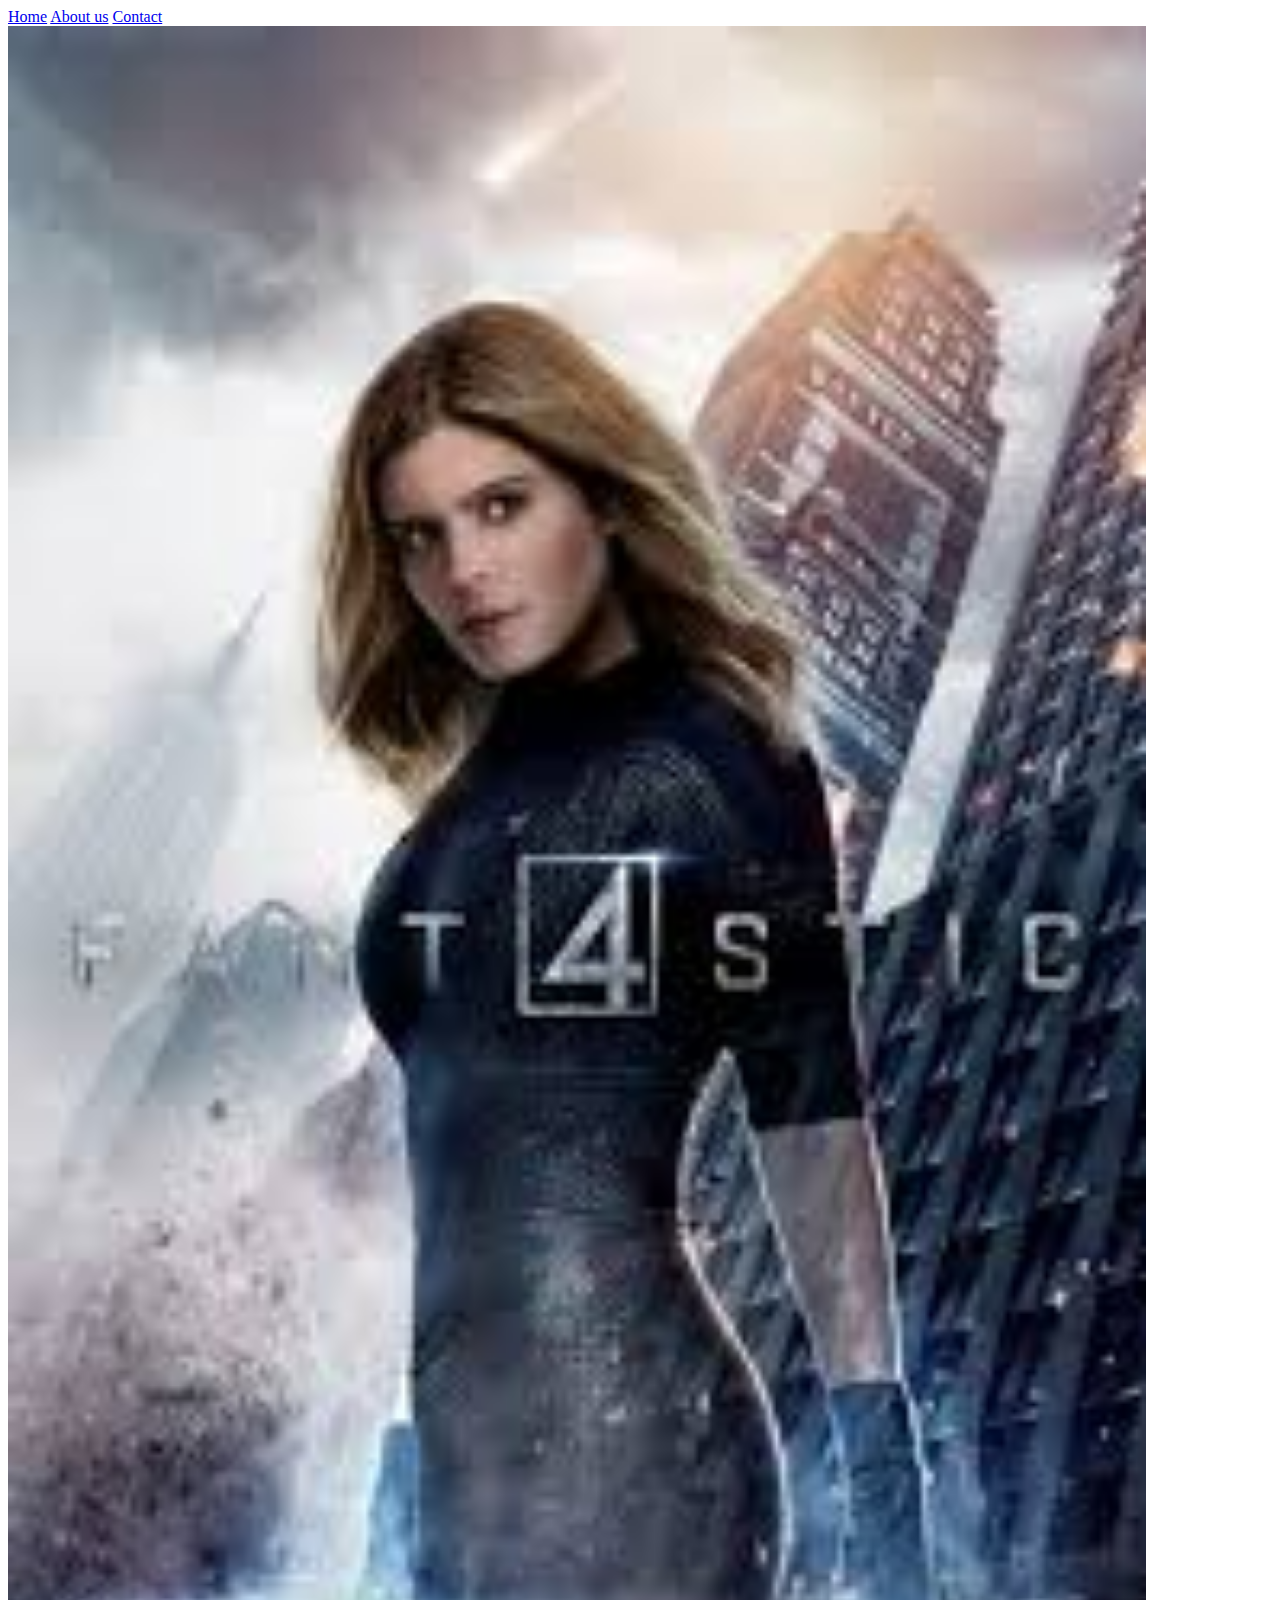
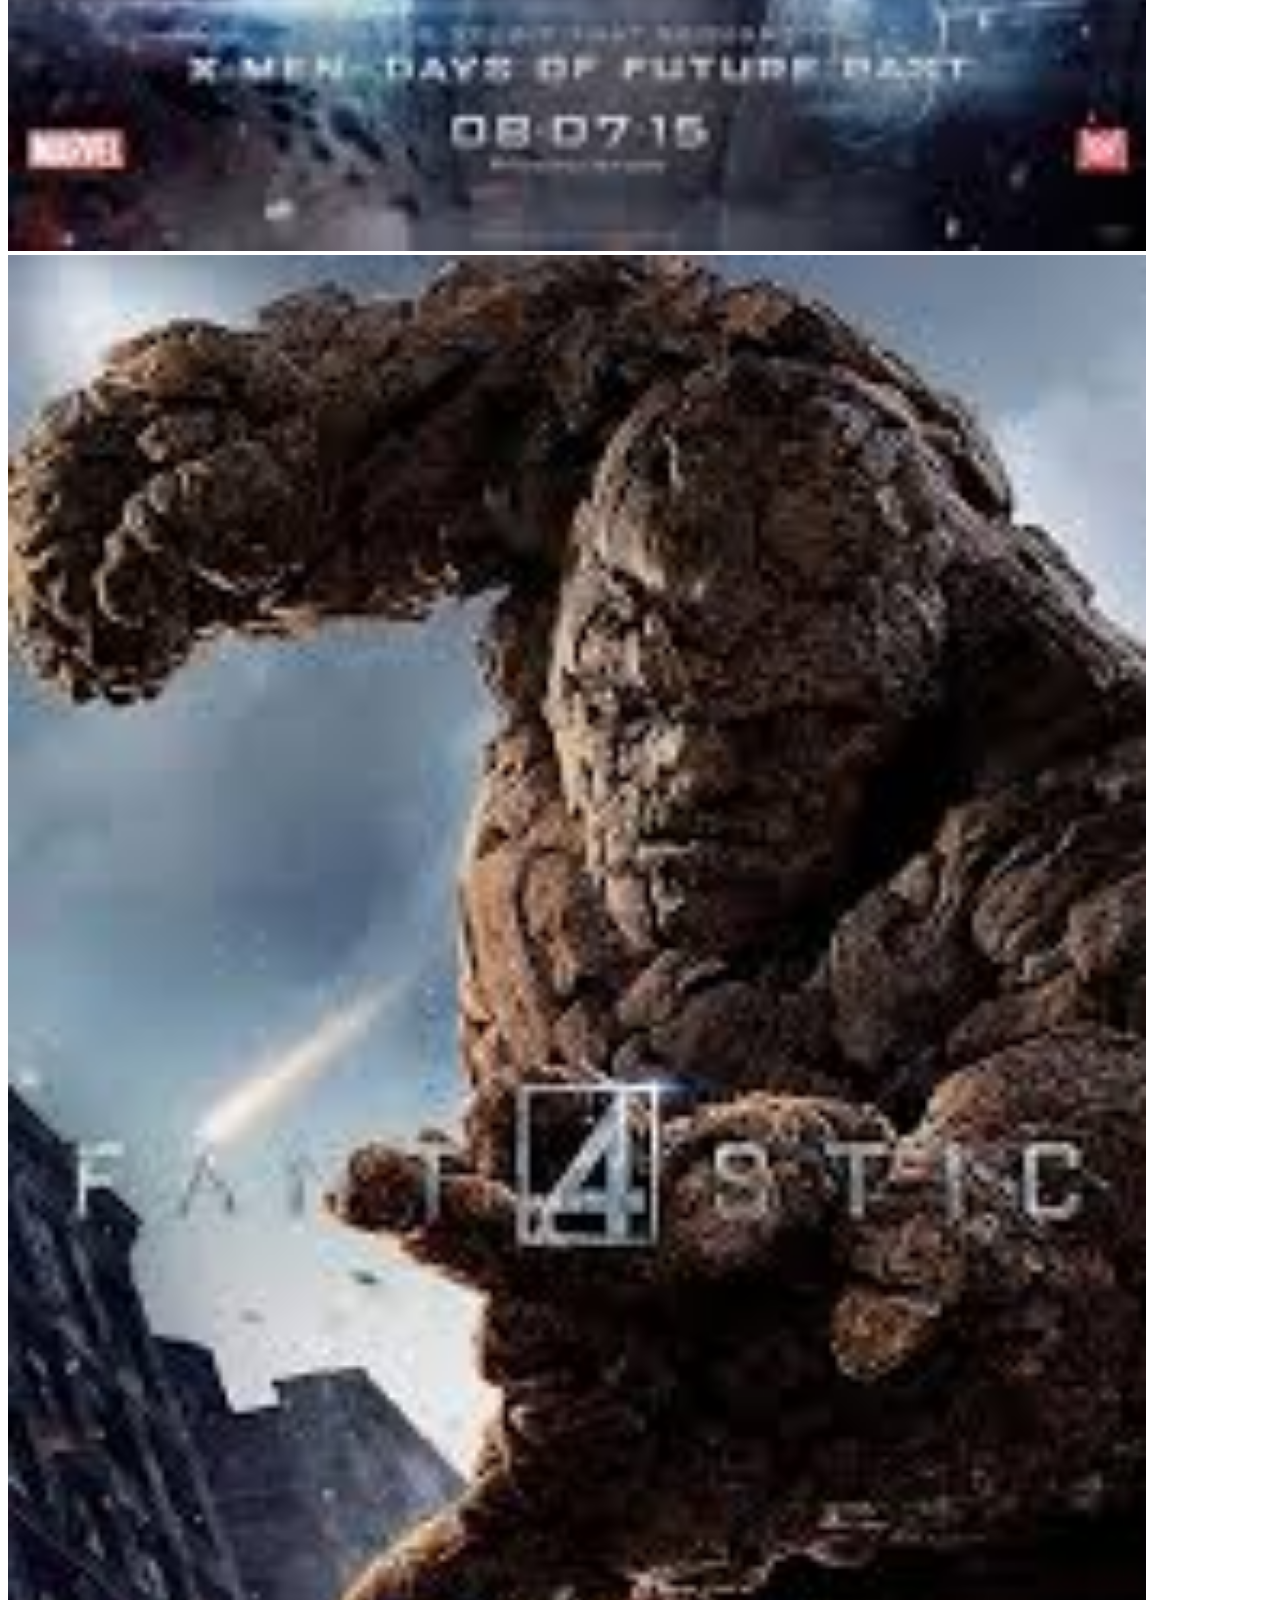
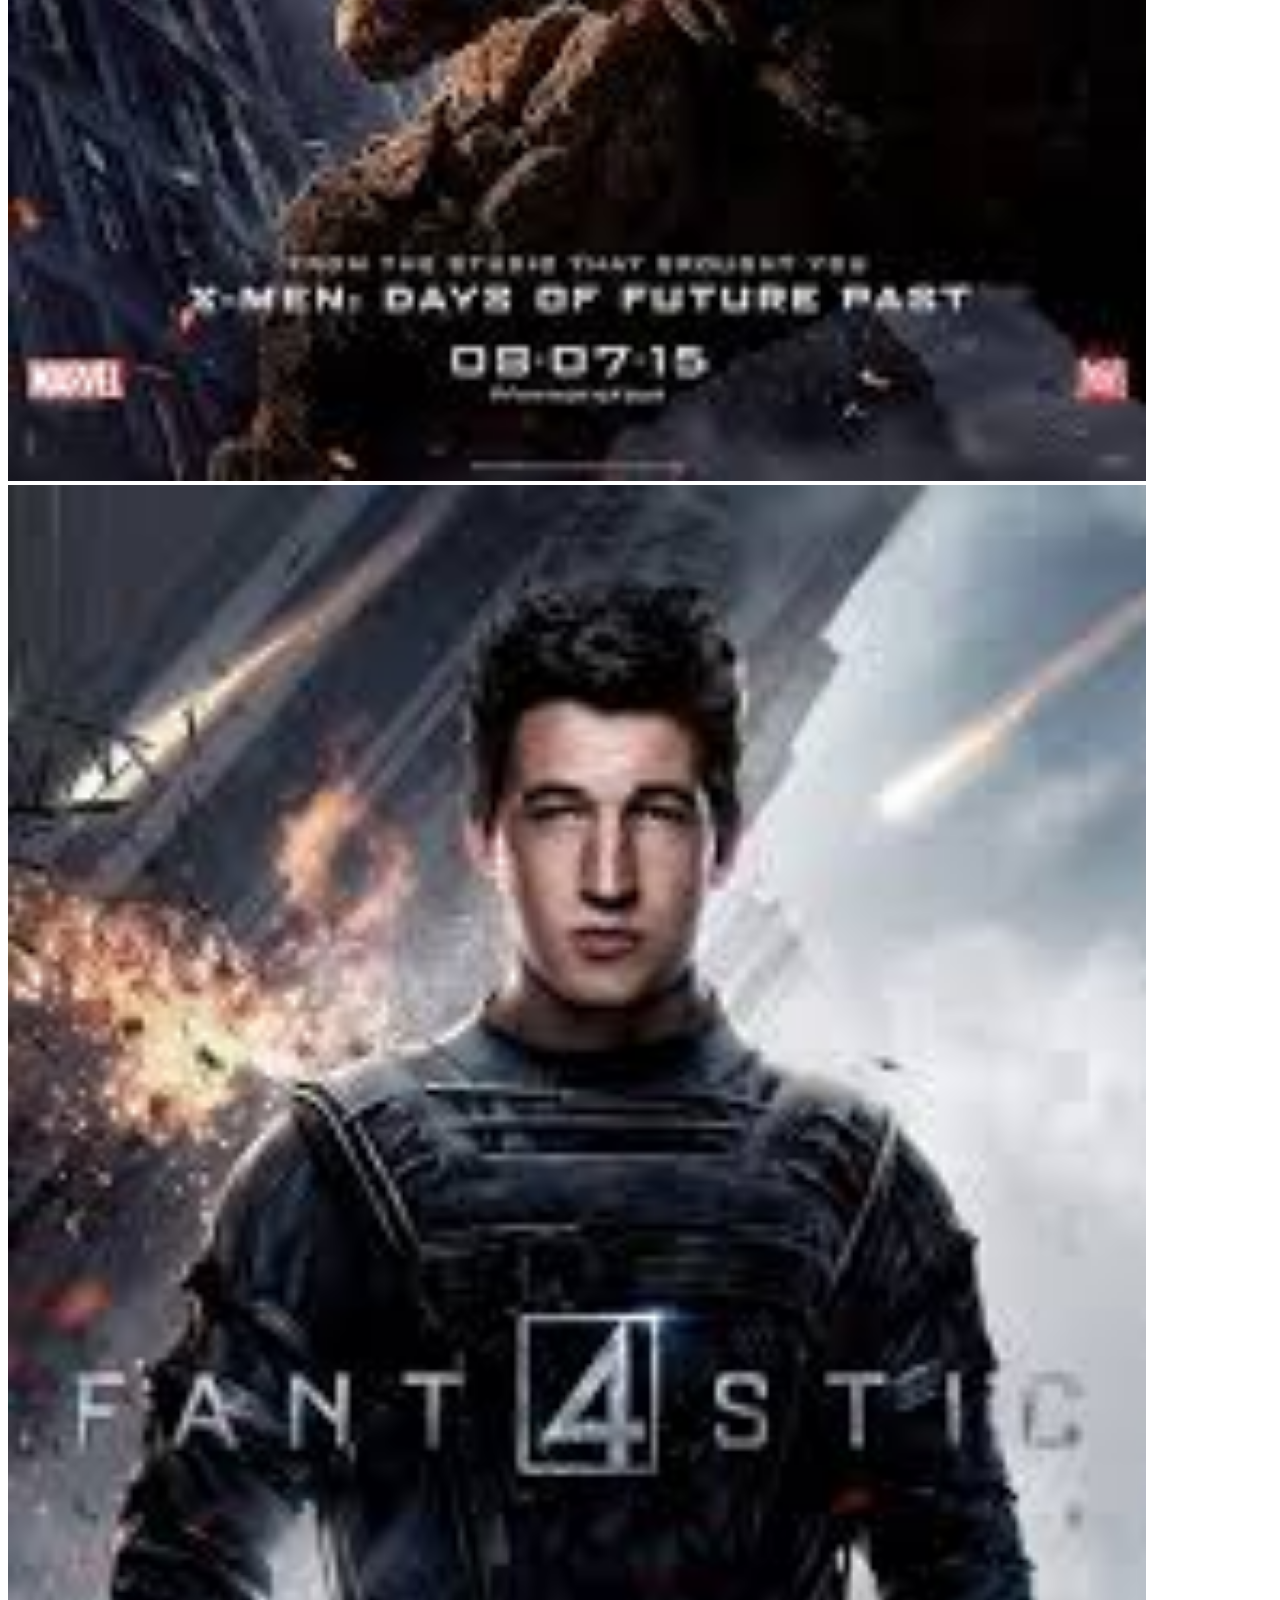
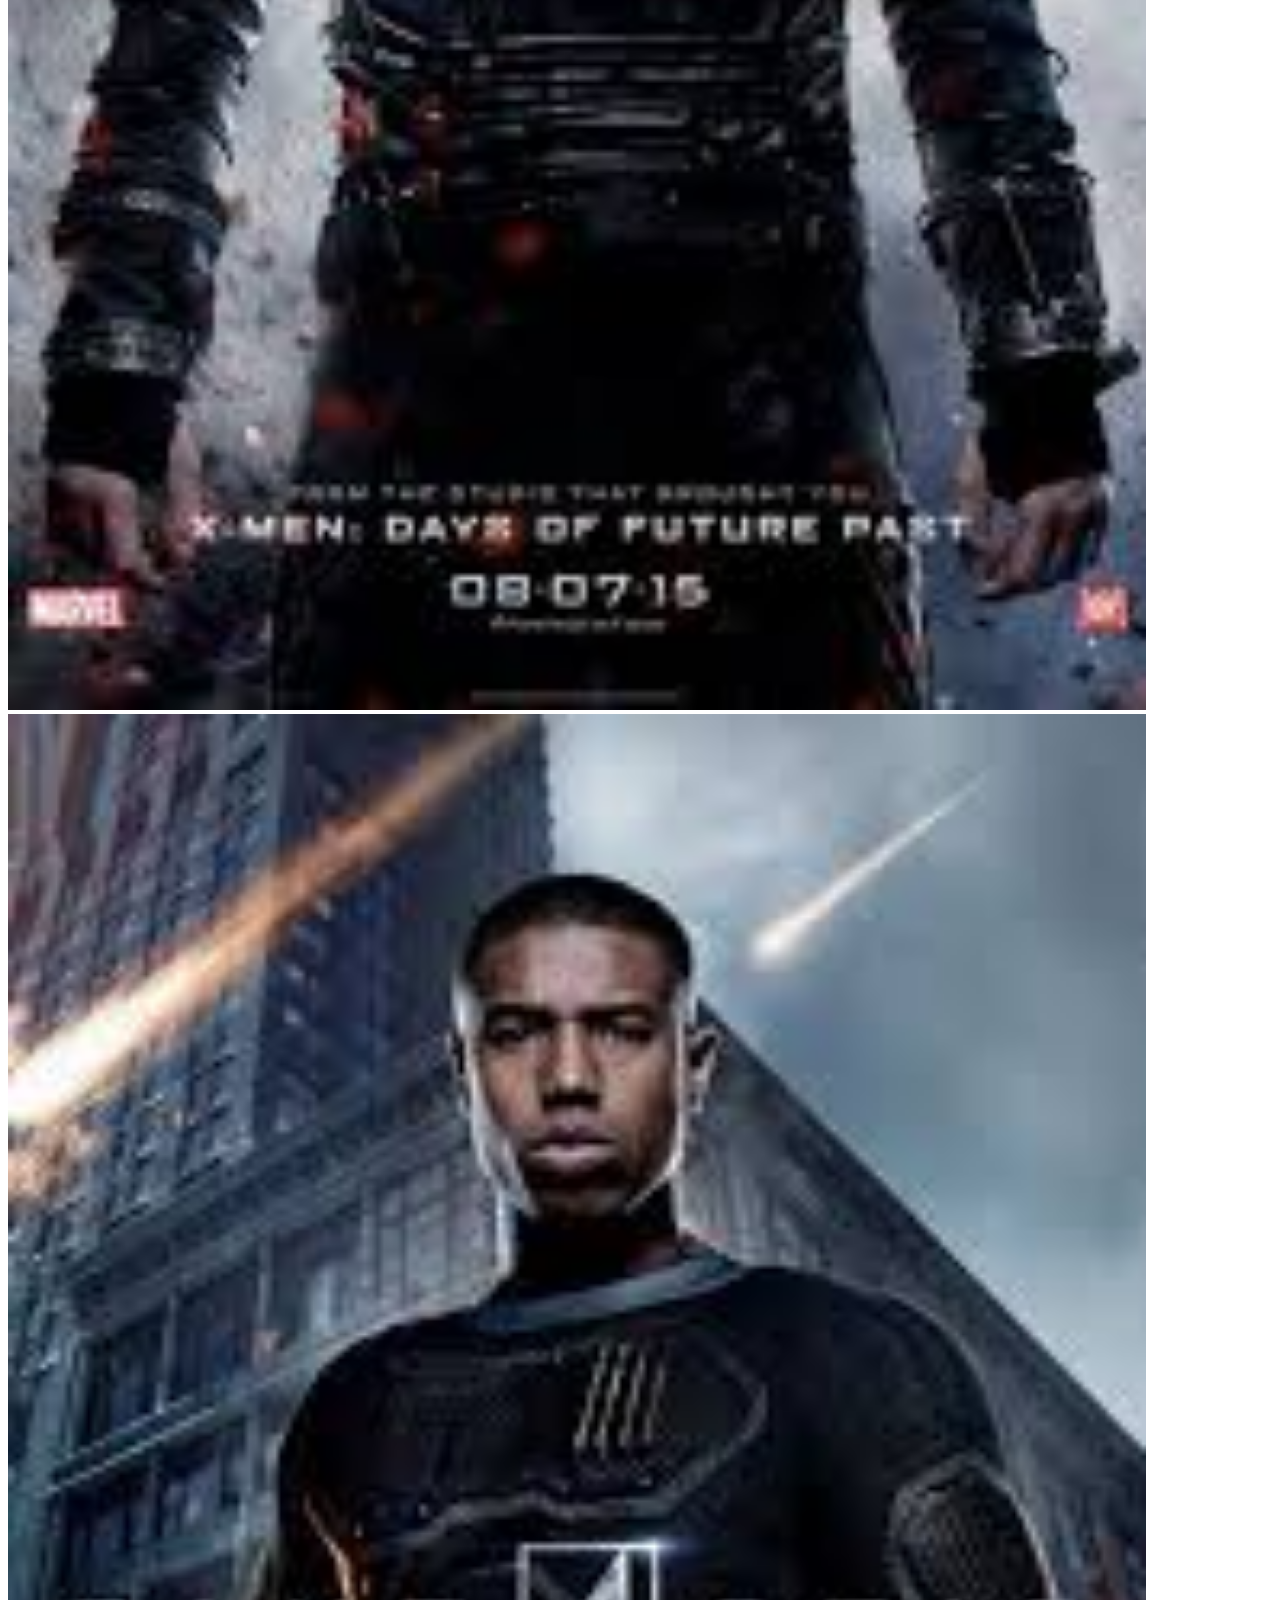
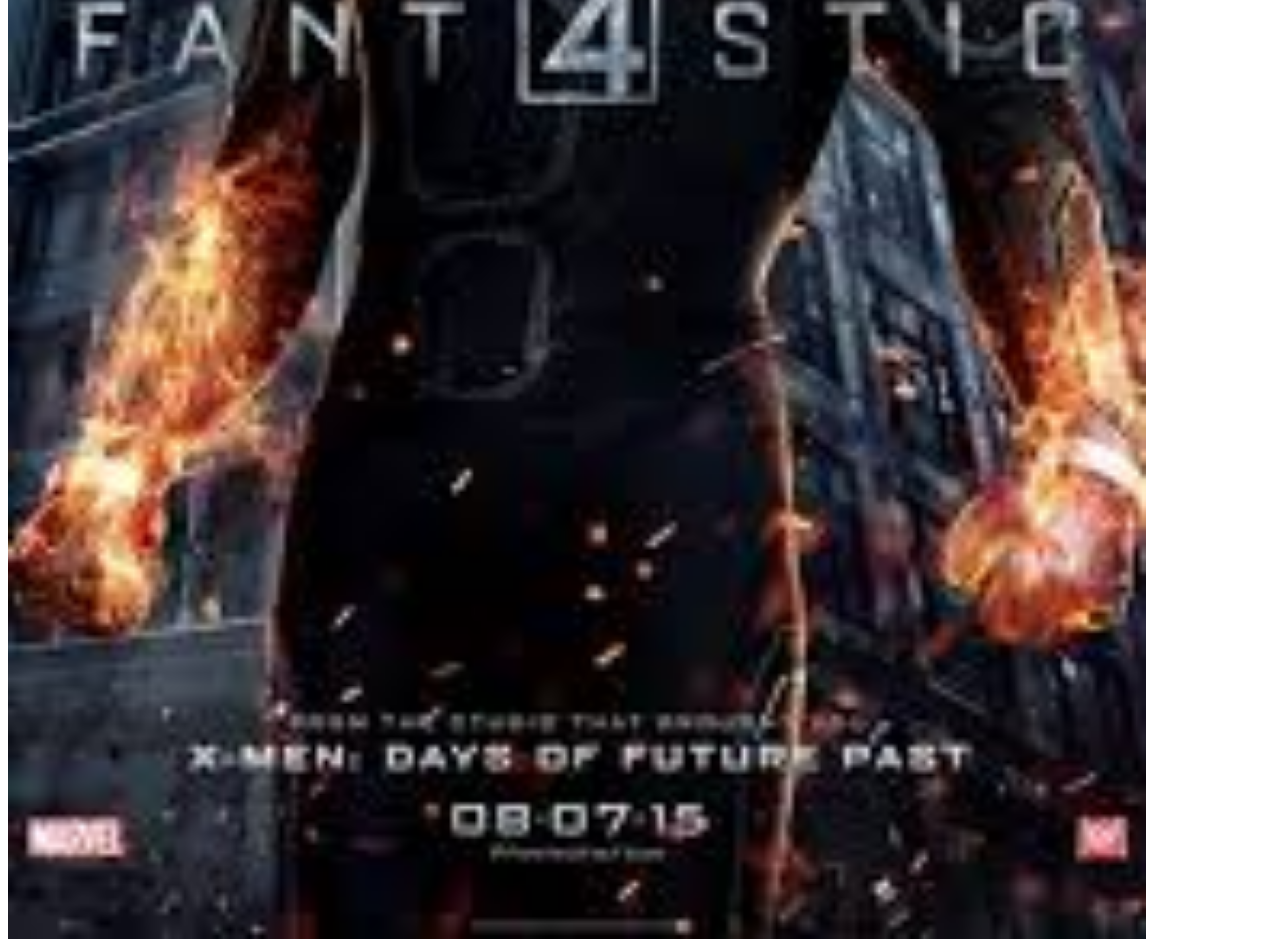
<file: superhero app/index.html>
<!DOCTYPE html>
<html>
    <head>
        <link rel="stylesheet" href="style.css">
    </head>
    <body>
        <div =id="menu">
             <a href="index.html">Home</a>
             <a href="about.html">About us</a>
             <a href="contacts.html">Contact</a>
        </div>
        <div class="gallery">
            <a href="invisible-woman.html"><img src="images/fantastic%204%202.jpg"/></a>
            <a href="thing.html"><img src="images/fantastic%204%20-3.jpg"/></a>
            <a href="mr-fantastic.html"><img src="images/fantastic%204%20-4.jpg"/></a>
            <a href="human-torch.html"><img src="images/fantastic%204%20-5.jpg"/></a>
        </div>
        
    </body>

</html>
</file>
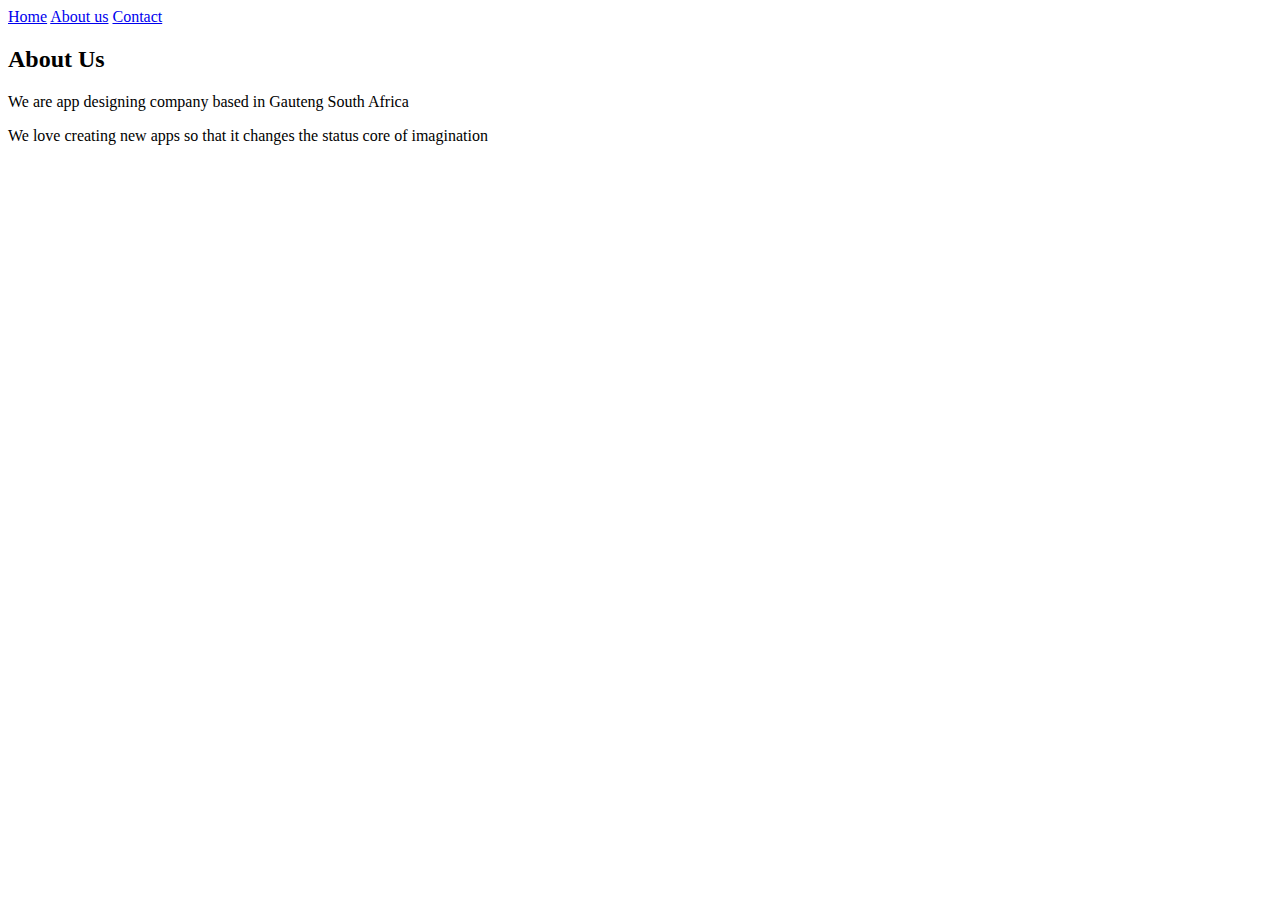
<file: superhero app/about.html>
<!DOCTYPE html>
<html>
    <head>
        <link rel="stylesheet" href="style.css">
    </head>
    <body>
    <body>
        <div =id="menu">
             <a href="index.html">Home</a>
             <a href="about.html">About us</a>
             <a href="contacts.html">Contact</a>
        </div>
        <h2>About Us</h2>
        <p>We are app designing company based in Gauteng South Africa</p>
        <p>We love creating new apps so that it changes the status core of imagination </p>
    </body>

</html>
</file>
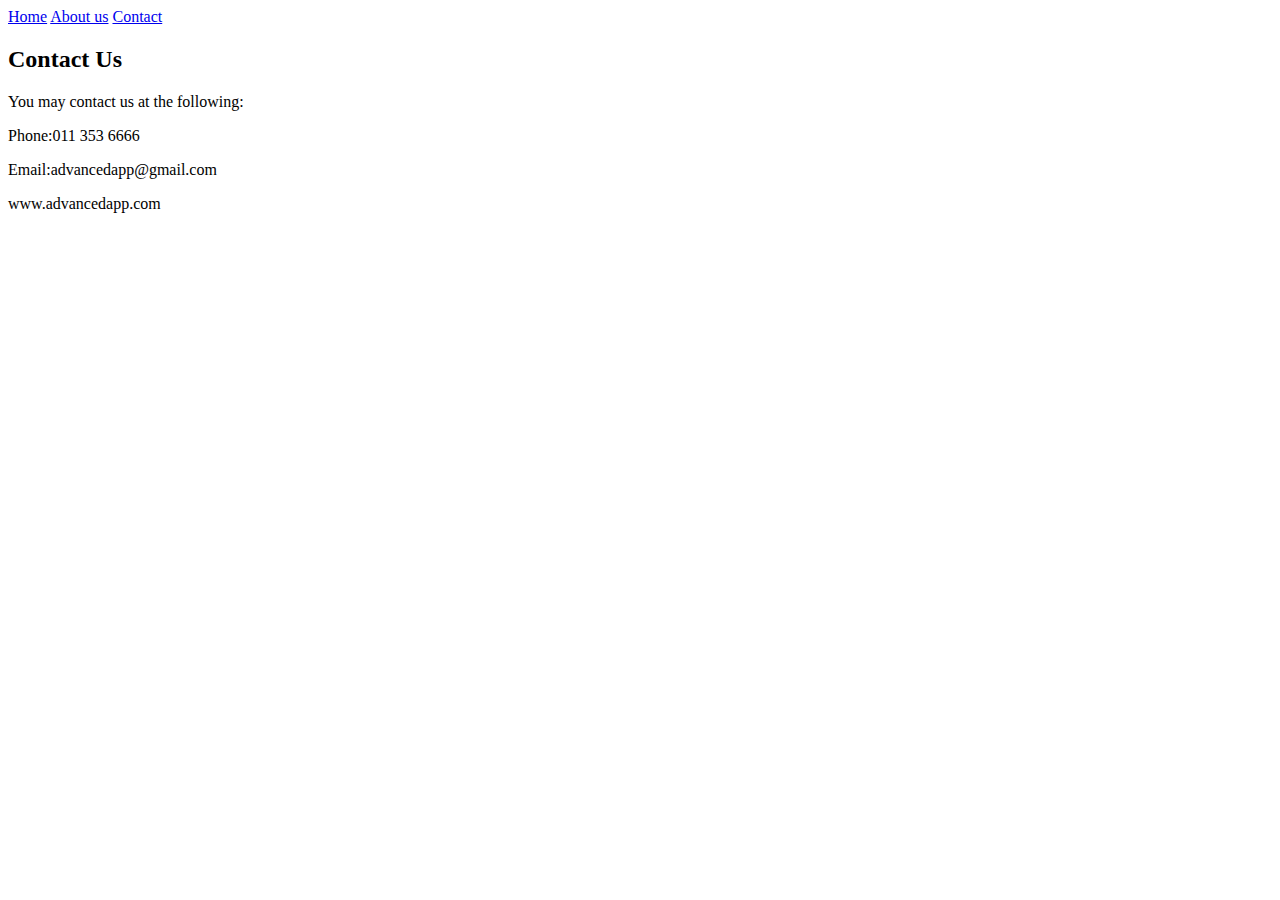
<file: superhero app/contacts.html>
<!DOCTYPE html>
<html>
    <head>
        <link rel="stylesheet" href="style.css">
    </head>
    <body>
        
    <body>
        <div =id="menu">
             <a href="index.html">Home</a>
             <a href="about.html">About us</a>
             <a href="contacts.html">Contact</a>
        </div>
        <h2>Contact Us</h2>
        <p>You may contact us at the following:</p>
        <p>Phone:011 353 6666 </p>
        <p>Email:advancedapp@gmail.com</p>
        <p>www.advancedapp.com</p>
    </body>

</html>
</file>
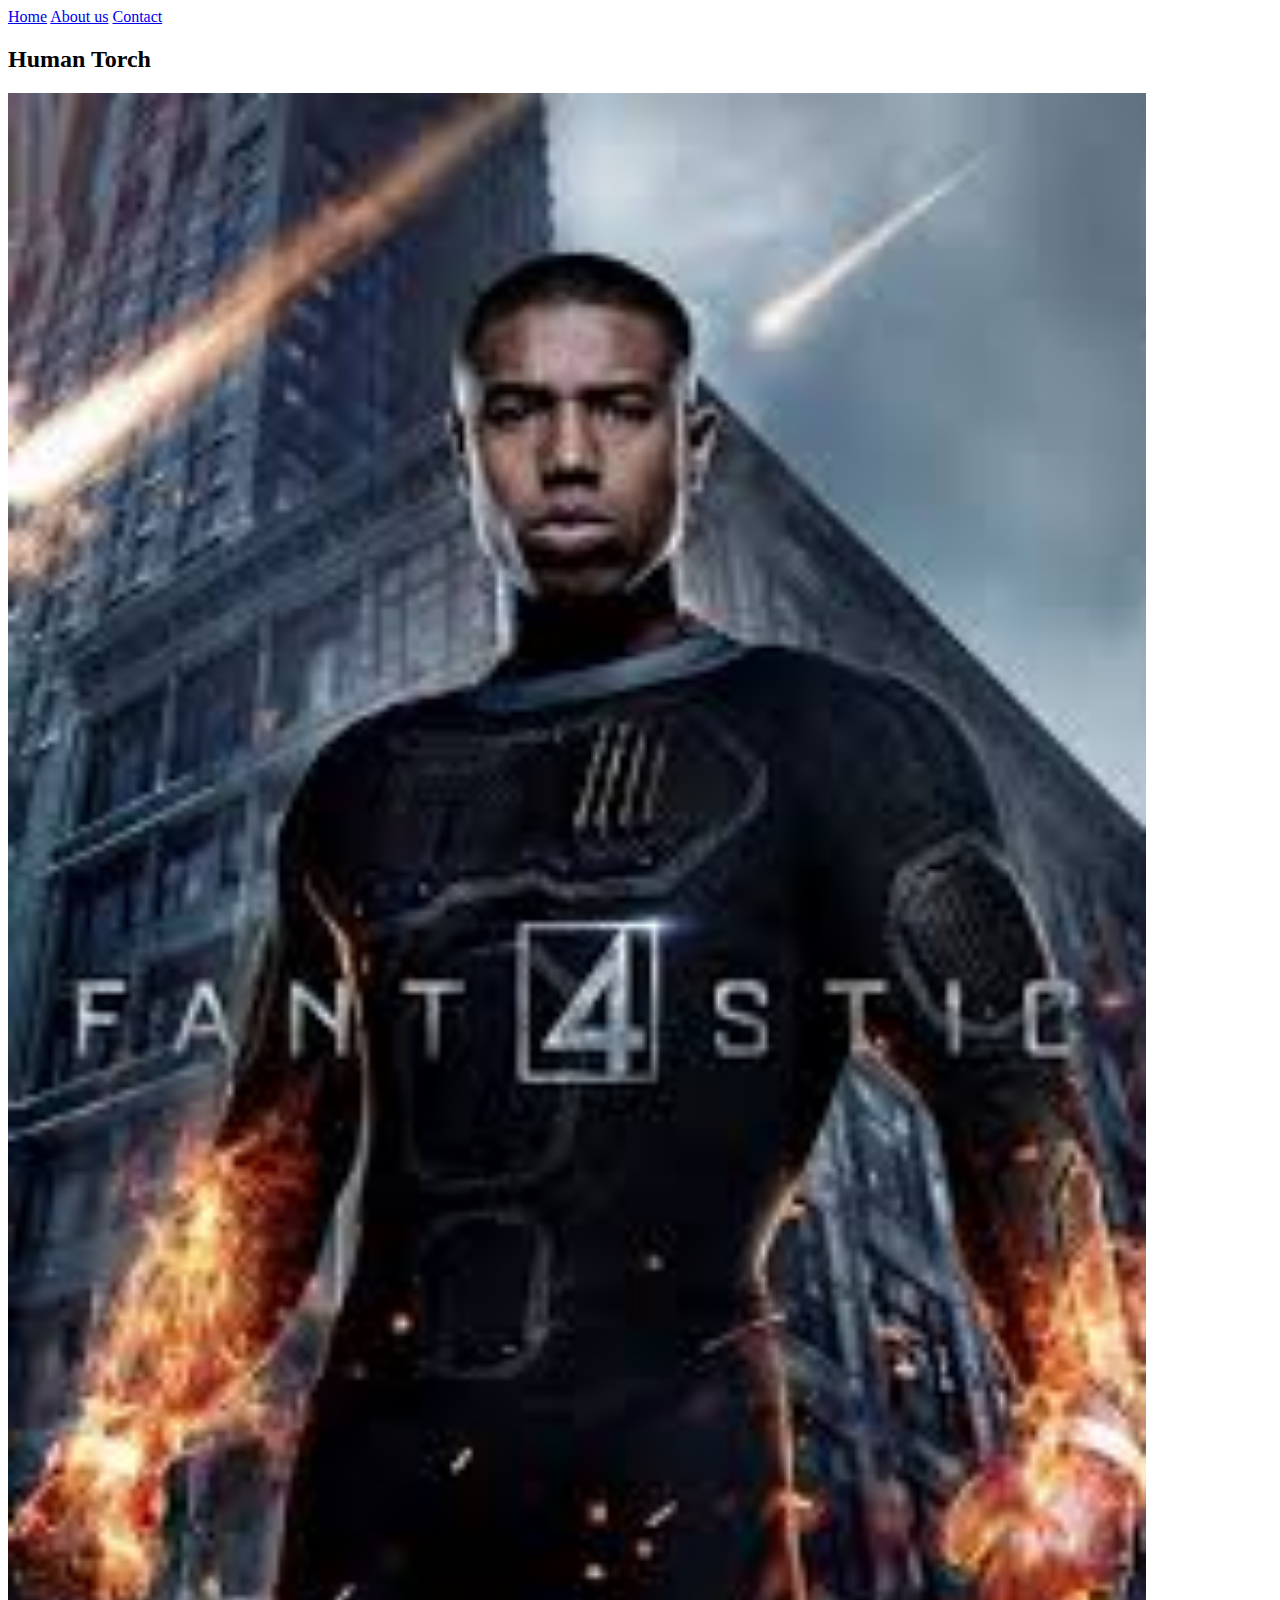
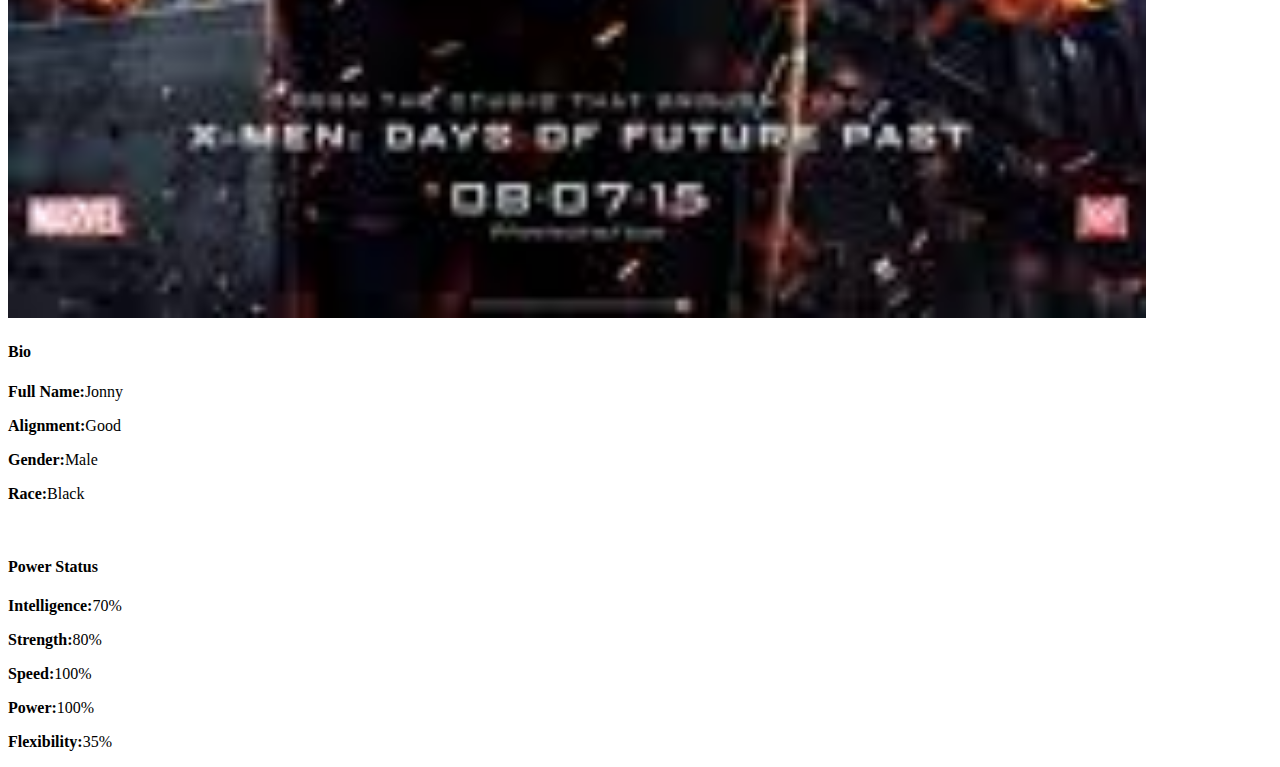
<file: superhero app/human-torch.html>
<!DOCTYPE html>
<html>
    <head>
        <link rel="stylesheet" href="style.css">
    </head>
    <body>
        
    <body>
        <div =id="menu">
             <a href="index.html">Home</a>
             <a href="about.html">About us</a>
             <a href="contacts.html">Contact</a>
        </div>
        <h2>Human Torch</h2>
        <div class="gallery">
            <img src="images/fantastic%204%20-5.jpg"/>
        </div>
        <h4>Bio</h4>
        <p><b>Full Name:</b>Jonny</p>
        <p><b>Alignment:</b>Good</p>
        <p><b>Gender:</b>Male</p>
        <p><b>Race:</b>Black</p>
        <br/>
        <h4>Power Status</h4>
        <p><b>Intelligence:</b>70%</p>
        <p><b>Strength:</b>80%</p>
        <p><b>Speed:</b>100%</p>
        <p><b>Power:</b>100%</p>
        <p><b>Flexibility:</b>35%</p>
        
    </body>

</html>
</file>
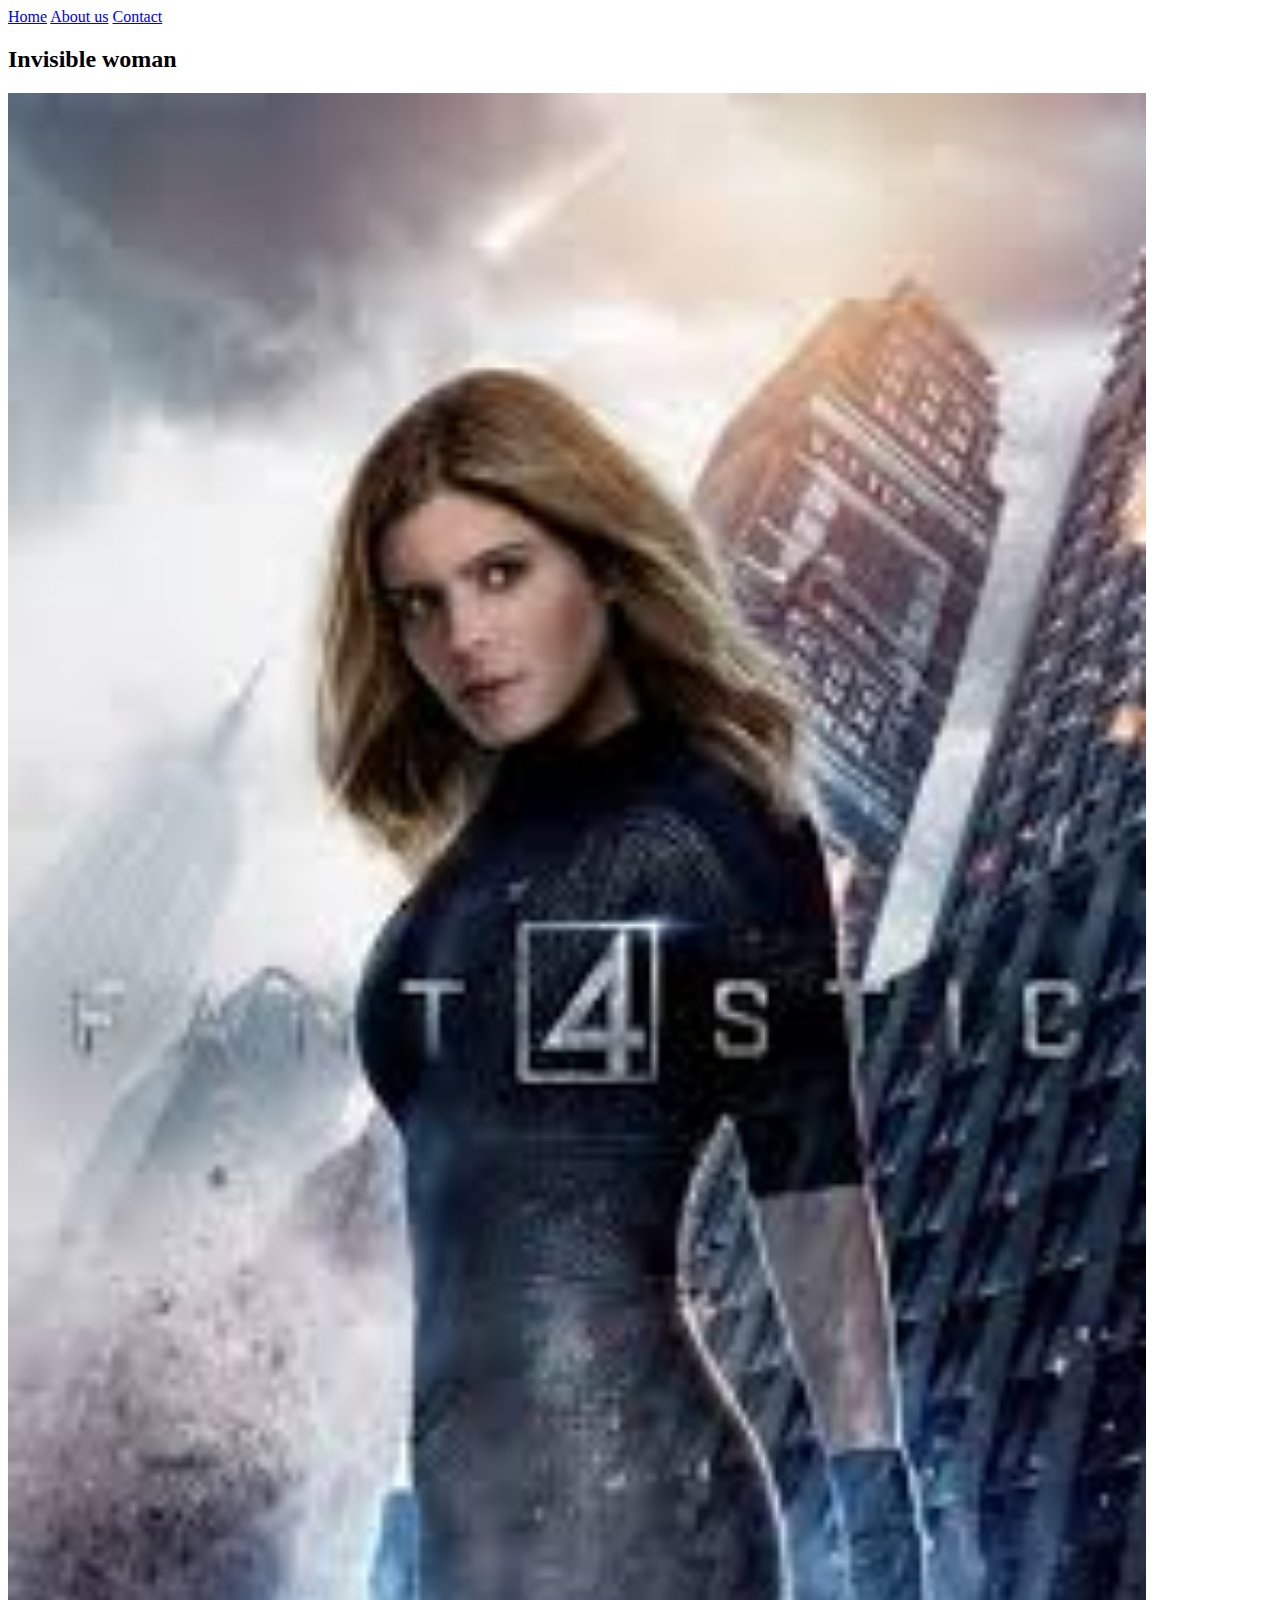
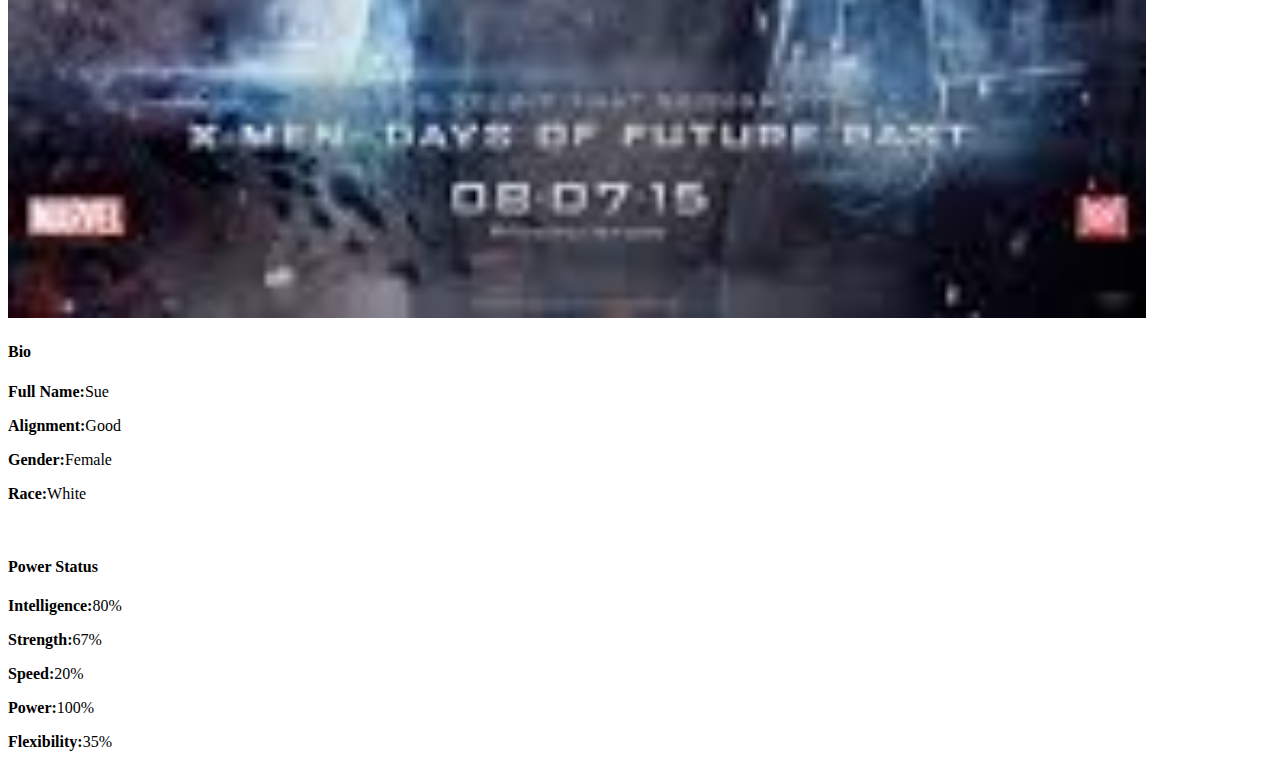
<file: superhero app/invisible-woman.html>
<!DOCTYPE html>
<html>
    <head>
        <link rel="stylesheet" href="style.css">
    </head>
    <body>
        
    <body>
        <div =id="menu">
             <a href="index.html">Home</a>
             <a href="about.html">About us</a>
             <a href="contacts.html">Contact</a>
        </div>
        <h2>Invisible woman</h2>
        <div class="gallery">
            <img src="images/fantastic%204%202.jpg"/>
        </div>
        <h4>Bio</h4>
        <p><b>Full Name:</b>Sue</p>
        <p><b>Alignment:</b>Good</p>
        <p><b>Gender:</b>Female</p>
        <p><b>Race:</b>White</p>
        <br/>
        <h4>Power Status</h4>
        <p><b>Intelligence:</b>80%</p>
        <p><b>Strength:</b>67%</p>
        <p><b>Speed:</b>20%</p>
        <p><b>Power:</b>100%</p>
        <p><b>Flexibility:</b>35%</p>
        
    </body>

</html>
</file>
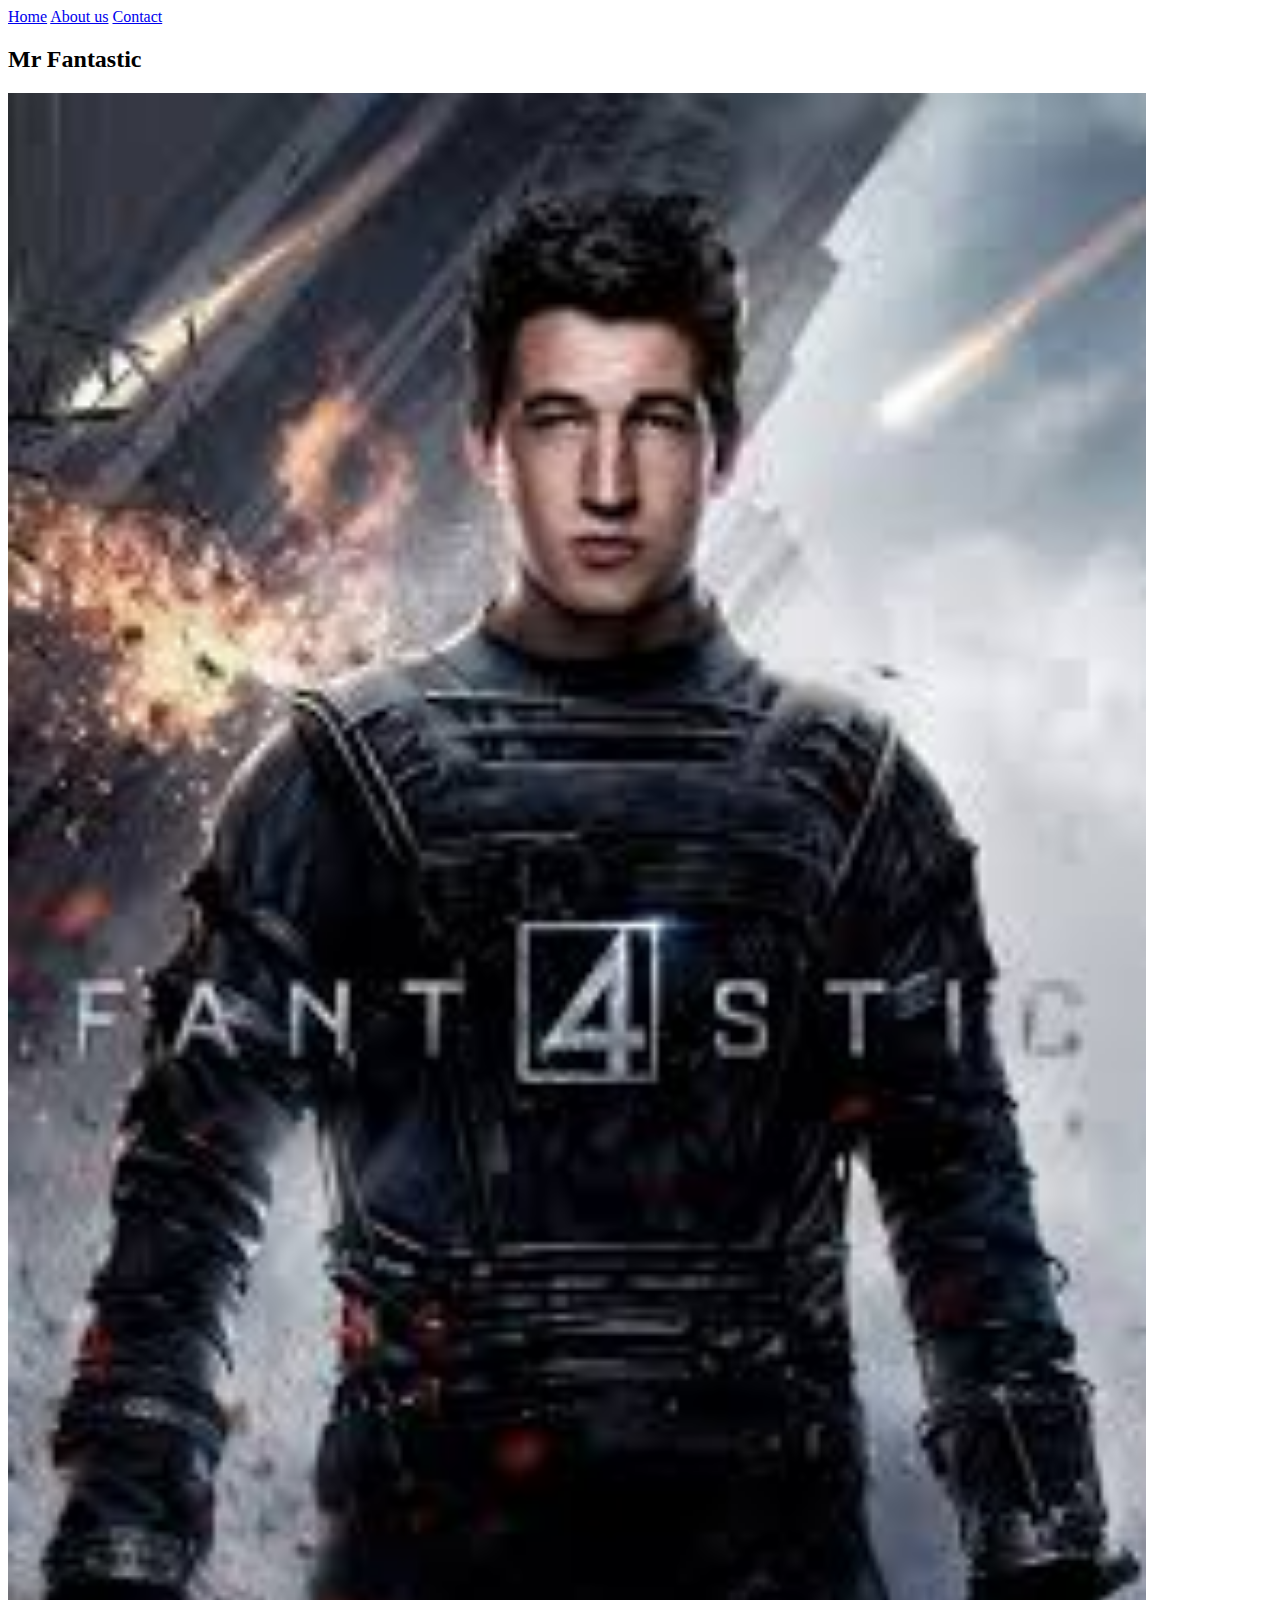
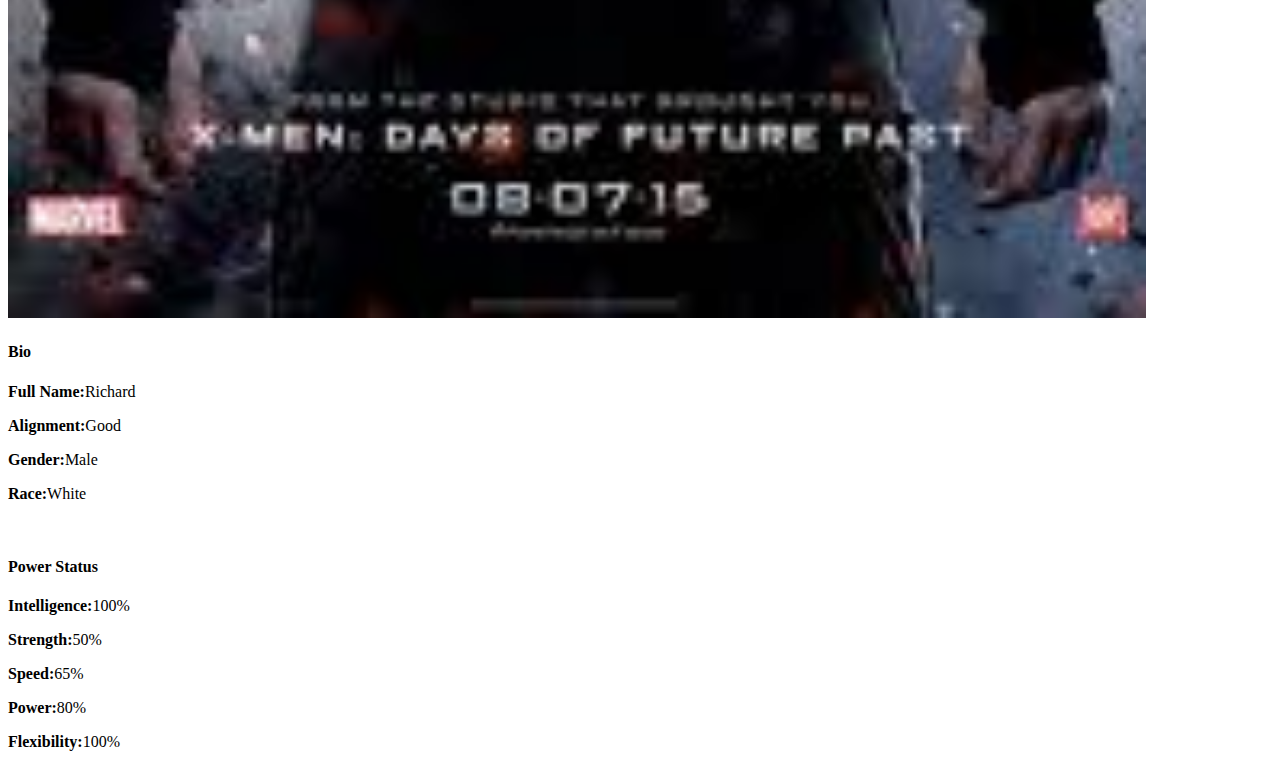
<file: superhero app/mr-fantastic.html>
<!DOCTYPE html>
<html>
    <head>
        <link rel="stylesheet" href="style.css">
    </head>
    <body>
        
    <body>
        <div =id="menu">
             <a href="index.html">Home</a>
             <a href="about.html">About us</a>
             <a href="contacts.html">Contact</a>
        </div>
        <h2>Mr Fantastic</h2>
        <div class="gallery">
            <img src="images/fantastic%204%20-4.jpg"/>
        </div>
        <h4>Bio</h4>
        <p><b>Full Name:</b>Richard</p>
        <p><b>Alignment:</b>Good</p>
        <p><b>Gender:</b>Male</p>
        <p><b>Race:</b>White</p>
        <br/>
        <h4>Power Status</h4>
        <p><b>Intelligence:</b>100%</p>
        <p><b>Strength:</b>50%</p>
        <p><b>Speed:</b>65%</p>
        <p><b>Power:</b>80%</p>
        <p><b>Flexibility:</b>100%</p>
        
    </body>

</html>
</file>
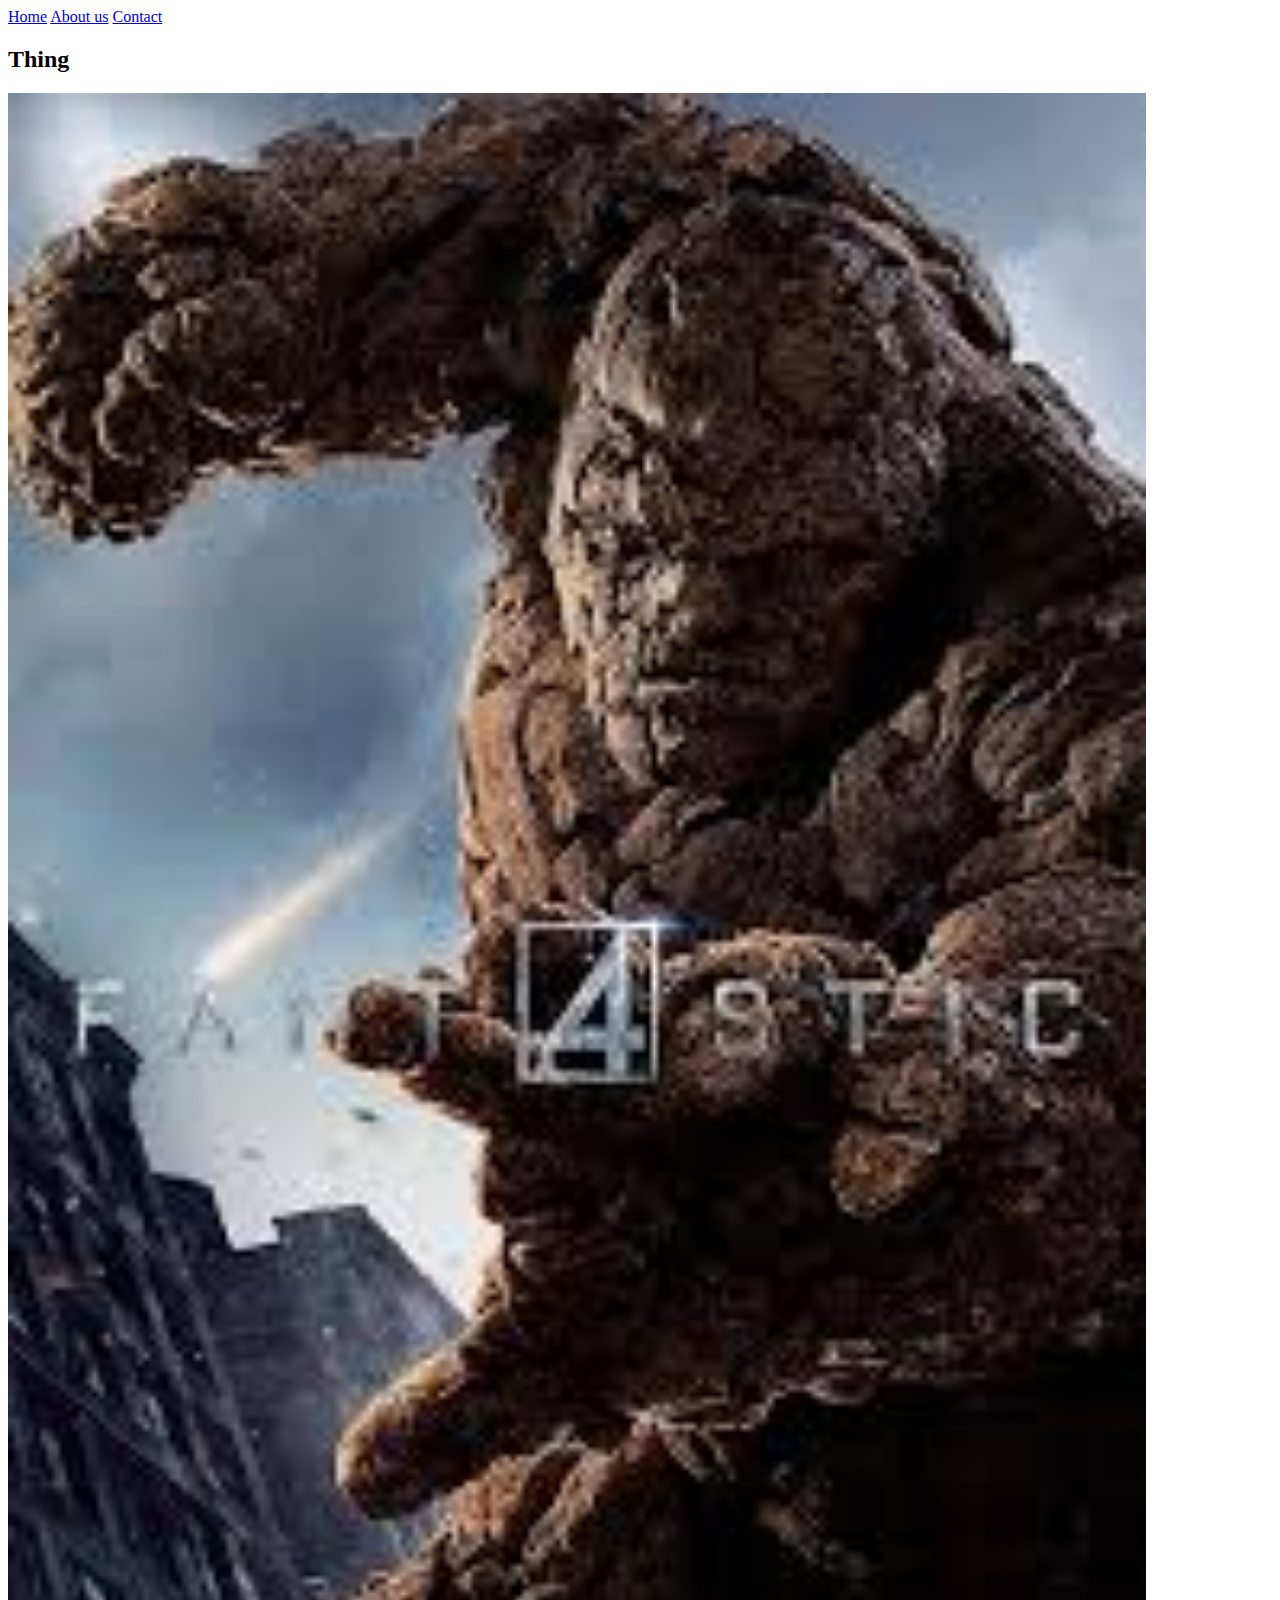
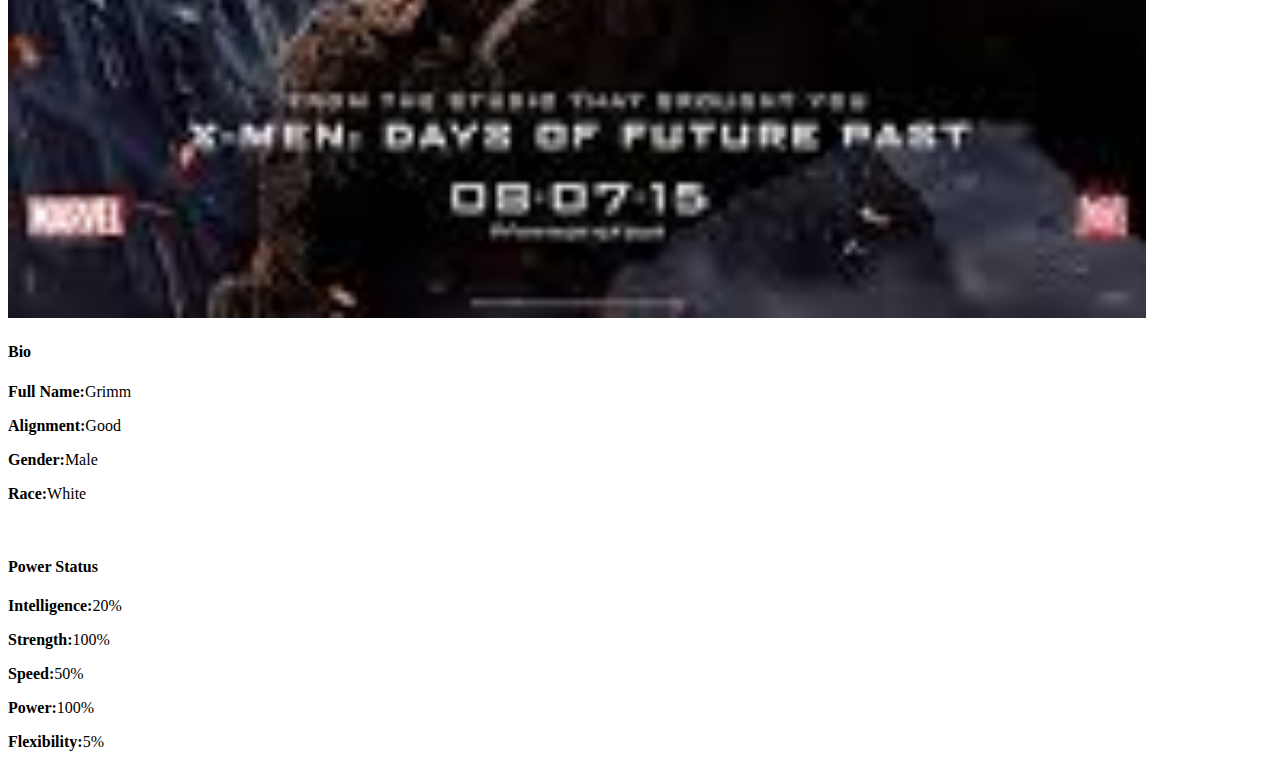
<file: superhero app/thing.html>
<!DOCTYPE html>
<html>
    <head>
        <link rel="stylesheet" href="style.css">
    </head>
    <body>
        
    <body>
        <div =id="menu">
             <a href="index.html">Home</a>
             <a href="about.html">About us</a>
             <a href="contacts.html">Contact</a>
        </div>
        <h2>Thing</h2>
        <div class="gallery">
            <img src="images/fantastic%204%20-3.jpg"/>
        </div>
        <h4>Bio</h4>
        <p><b>Full Name:</b>Grimm</p>
        <p><b>Alignment:</b>Good</p>
        <p><b>Gender:</b>Male</p>
        <p><b>Race:</b>White</p>
        <br/>
        <h4>Power Status</h4>
        <p><b>Intelligence:</b>20%</p>
        <p><b>Strength:</b>100%</p>
        <p><b>Speed:</b>50%</p>
        <p><b>Power:</b>100%</p>
        <p><b>Flexibility:</b>5%</p>
        
    </body>

</html>
</file>
<file: superhero app/style.css>
.gallery img{
    width:90%;}

#menu{
    width:100%;
    height:40px;
    background-color: blue;
}

#menu a{
    color:#ffffff;
    font:sans-serif;
    font-size;18px;
    text-decoration:none;
    font-weight: 800;
    
    
}

#menu a:hover{
    color:#5077bd
}
</file>
